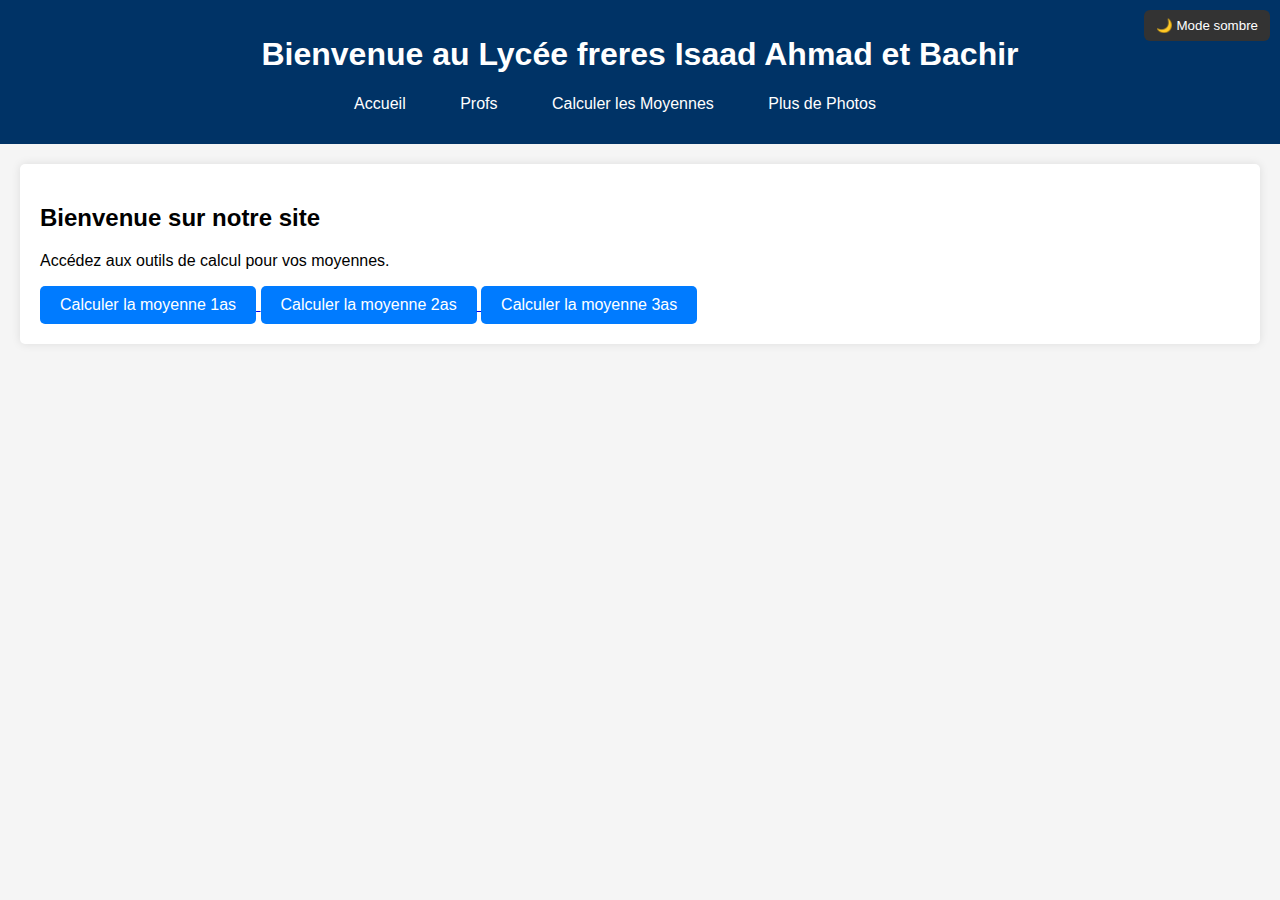
<file: Moyennes.html>
<!DOCTYPE html>
<html lang="fr">
<head>
    <meta charset="UTF-8">
    <meta name="viewport" content="width=device-width, initial-scale=1.0">
    <title>Lycée - Accueil</title>
    <link rel="stylesheet" href="style.css">
</head>
<body>
      <header>
         <h1>Bienvenue au Lycée freres Isaad Ahmad et Bachir</h1>
          <button id="theme-toggle" style="position: fixed; top: 10px; right: 10px; padding: 8px 12px; border-radius: 6px; background-color: #333; color: white; border: none; cursor: pointer;">🌙 Mode sombre</button>
         <nav>
             <ul>
                 <li><a href="index.html">Accueil</a></li>
                 <li><a href="Profs.html">Profs</a></li>
                 <li><a href="Moyennes.html">Calculer les Moyennes</a></li>
                 <li><a href="photos.html">Plus de Photos</a></li>
             </ul>
         </nav>
     </header>
<section>
    <div class="section-bleue">
        <h2>Bienvenue sur notre site</h2>
        <p>Accédez aux outils de calcul pour vos moyennes.</p>
        <!-- Bouton qui redirige vers le site Eddirasa -->
        <a href="https://eddirasa.com/ens-sec/1as/average/" target="_blank">
            <button class="btn-moyenne">Calculer la moyenne 1as</button>
        </a>
        <a href="https://eddirasa.com/ens-sec/2as/average/" target="_blank">
            <button class="btn-moyenne">Calculer la moyenne 2as</button>
        </a>
        <a href="https://eddirasa.com/ens-sec/3as/average/" target="_blank">
            <button class="btn-moyenne">Calculer la moyenne 3as</button>
        </a>
    </div>        
</section>
    <script>
  const toggleBtn = document.getElementById('theme-toggle');

  toggleBtn.addEventListener('click', () => {
    document.body.classList.toggle('dark-mode');

    if (document.body.classList.contains('dark-mode')) {
      toggleBtn.textContent = '☀️ Mode clair';
    } else {
      toggleBtn.textContent = '🌙 Mode sombre';
    }
  });
</script>

</body>
</file>
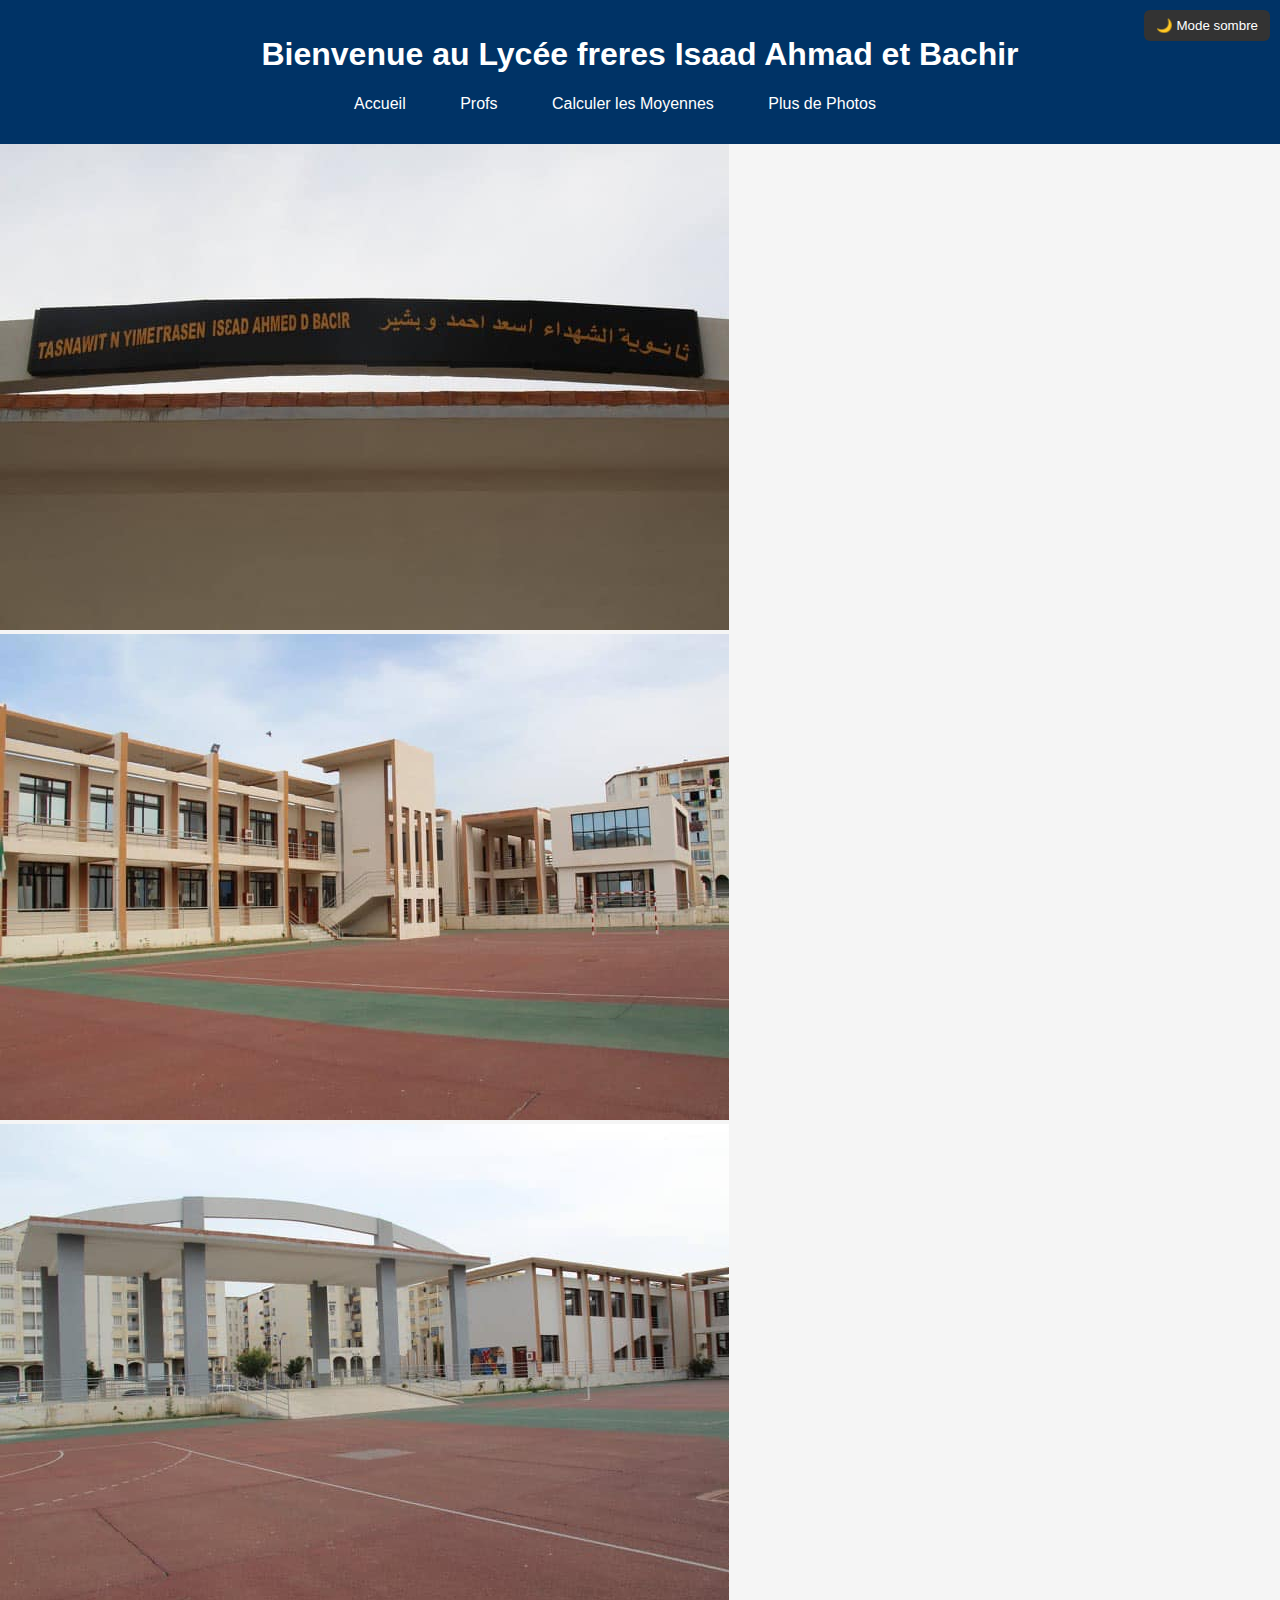
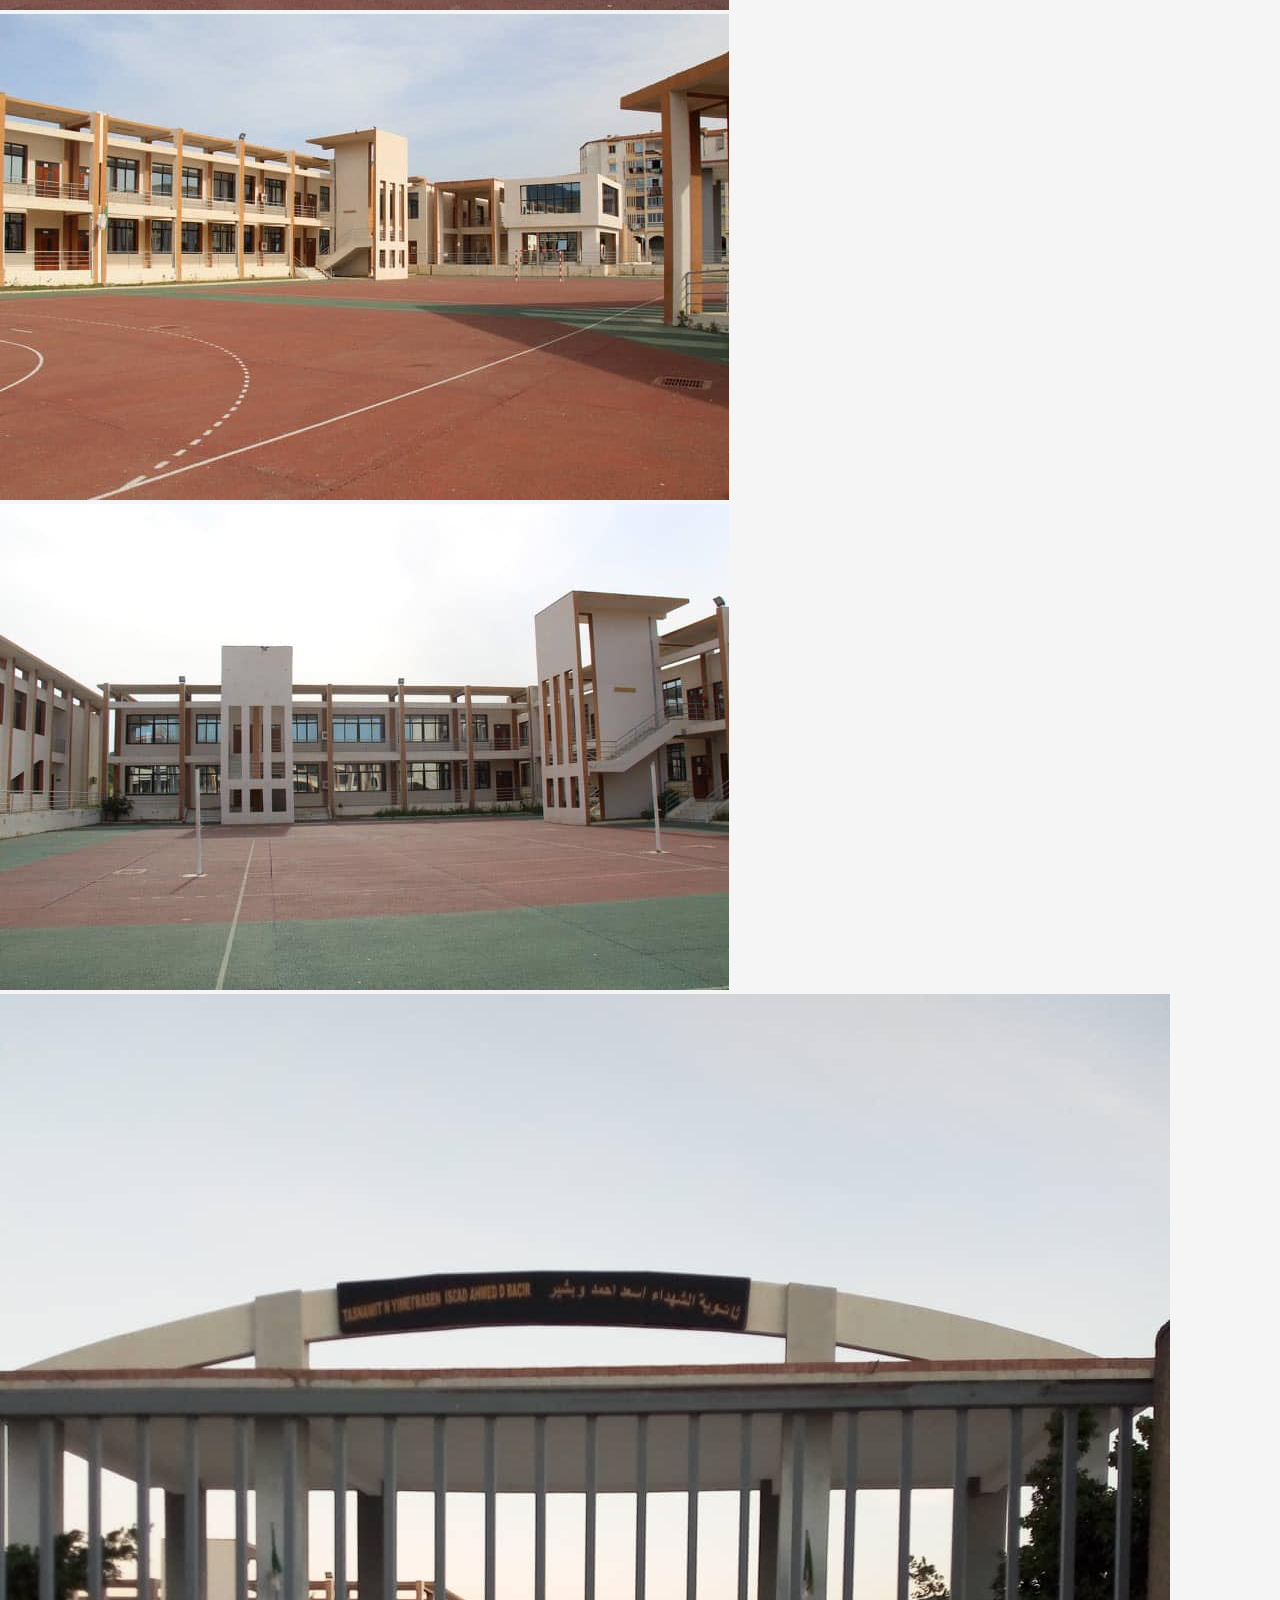
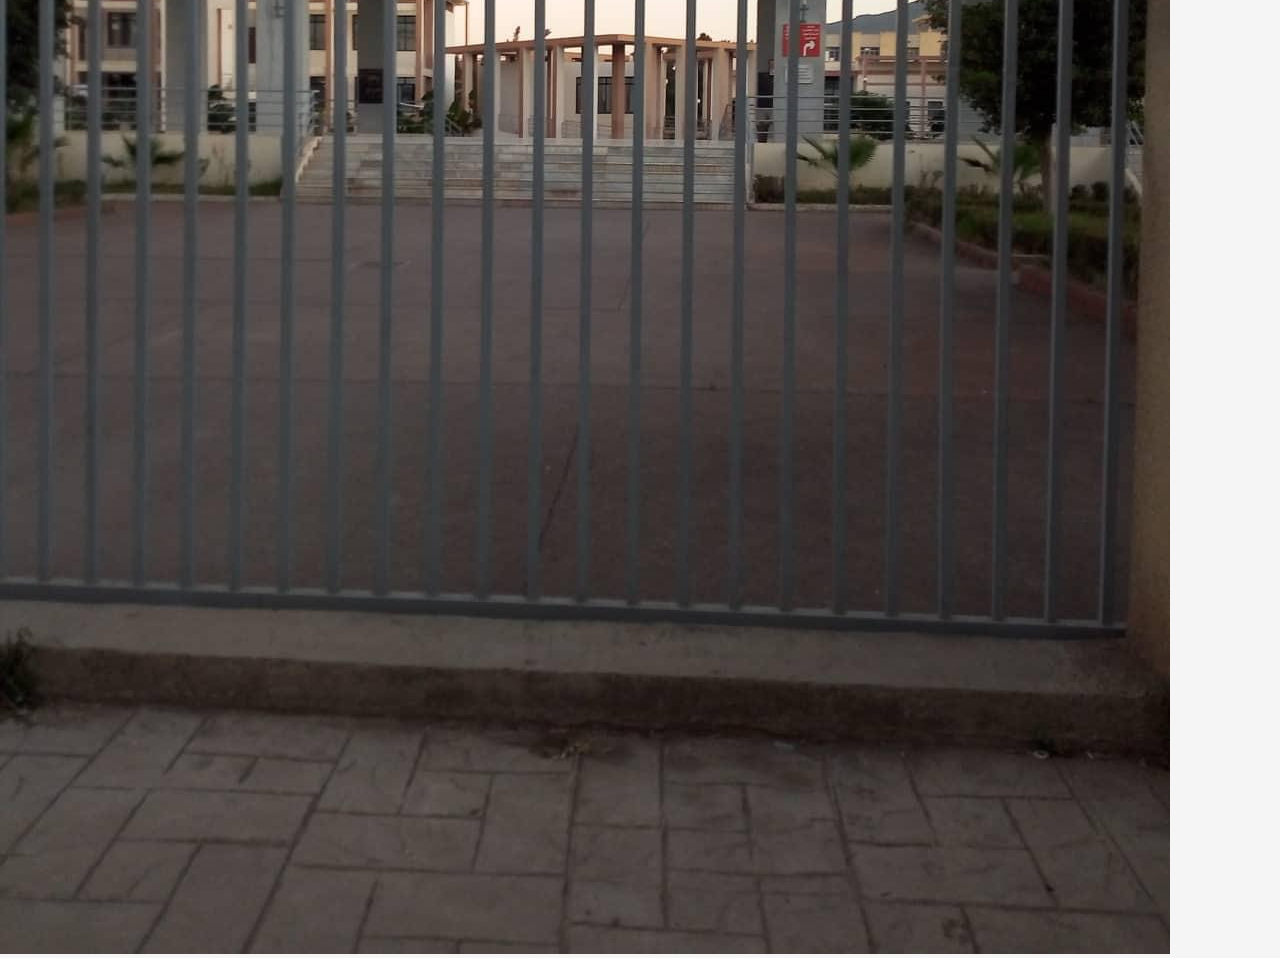
<file: photos.html>
<!DOCTYPE html>
<html lang="fr">
<head>
    <meta charset="UTF-8">
    <meta name="viewport" content="width=device-width, initial-scale=1.0">
    <title>Lycée - Accueil</title>
    <link rel="stylesheet" href="style.css">
</head>
<body>
       <header>
         <h1>Bienvenue au Lycée freres Isaad Ahmad et Bachir</h1>
           <button id="theme-toggle" style="position: fixed; top: 10px; right: 10px; padding: 8px 12px; border-radius: 6px; background-color: #333; color: white; border: none; cursor: pointer;">🌙 Mode sombre</button>
         <nav>
             <ul>
                 <li><a href="index.html">Accueil</a></li>
                 <li><a href="Profs.html">Profs</a></li>
                 <li><a href="Moyennes.html">Calculer les Moyennes</a></li>
                 <li><a href="photos.html">Plus de Photos</a></li>
             </ul>
         </nav>
     </header>
    <div class="gallery">
        <img src="photo1.jpg" alt="Lycée Sidi Ali Lebher Bejaia">
        <img src="photo2.jpg" alt="Lycée Sidi Ali Lebher Bejaia">
        <img src="photo3.jpg" alt="Lycée Sidi Ali Lebher Bejaia">
        <img src="photo4.jpg" alt="Lycée Sidi Ali Lebher Bejaia">
        <img src="photo5.jpg" alt="Lycée Sidi Ali Lebher Bejaia">
        <img src="photo7.jpg" alt="Lycée Sidi Ali Lebher Bejaia">
    </div>
    <script>
  const toggleBtn = document.getElementById('theme-toggle');

  toggleBtn.addEventListener('click', () => {
    document.body.classList.toggle('dark-mode');

    if (document.body.classList.contains('dark-mode')) {
      toggleBtn.textContent = '☀️ Mode clair';
    } else {
      toggleBtn.textContent = '🌙 Mode sombre';
    }
  });
</script>

</body>
</html>
</file>
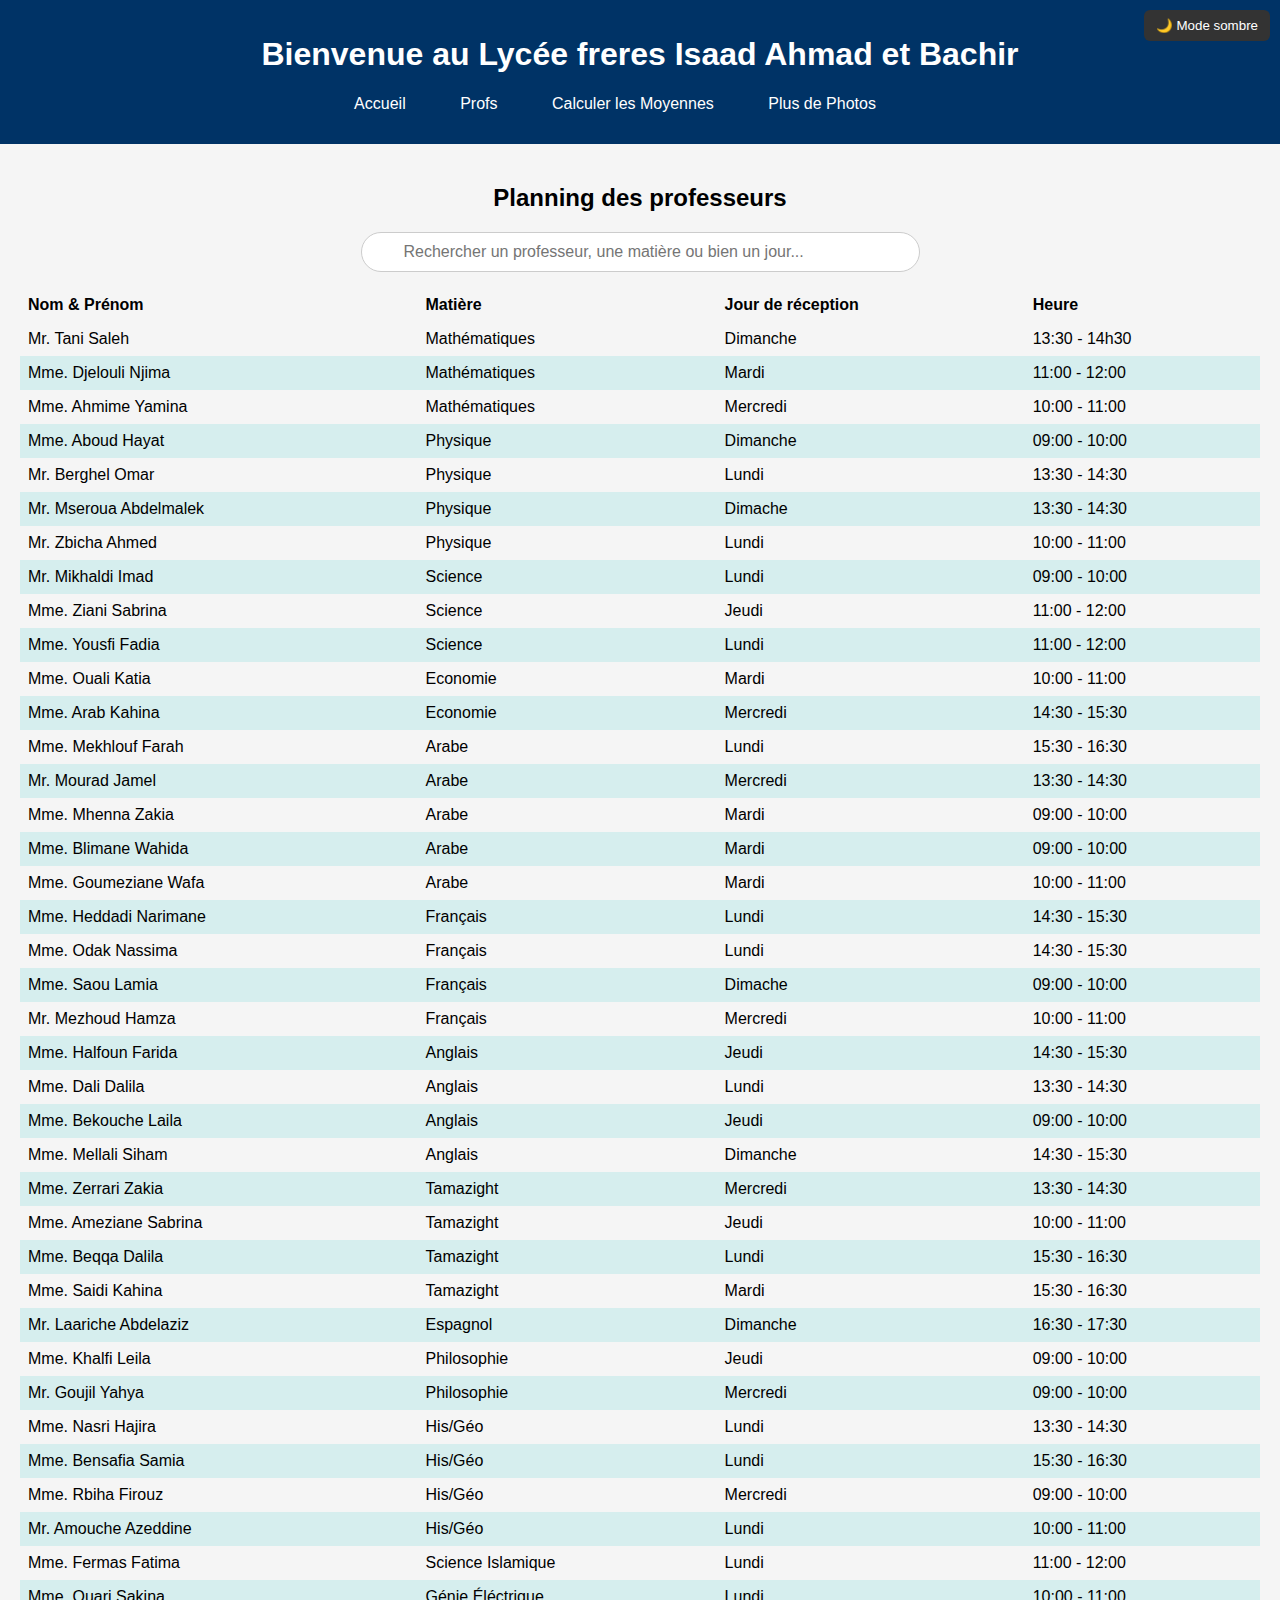
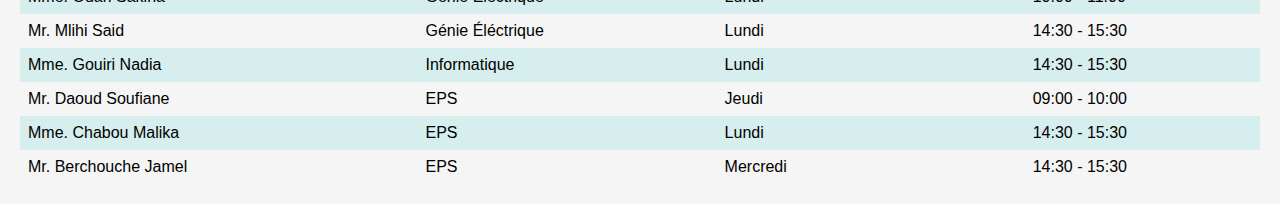
<file: Profs.html>
<!DOCTYPE html>
<html lang="fr">
<head>
    <meta charset="UTF-8">
    <meta name="viewport" content="width=device-width, initial-scale=1.0">
    <title>Lycée - Accueil</title>
    <link rel="stylesheet" href="style.css">
</head>
<body>
       <header>
         <h1>Bienvenue au Lycée freres Isaad Ahmad et Bachir</h1>
           <button id="theme-toggle" style="position: fixed; top: 10px; right: 10px; padding: 8px 12px; border-radius: 6px; background-color: #333; color: white; border: none; cursor: pointer;">🌙 Mode sombre</button>
         <nav>
             <ul>
                 <li><a href="index.html">Accueil</a></li>
                 <li><a href="Profs.html">Profs</a></li>
                 <li><a href="Moyennes.html">Calculer les Moyennes</a></li>
                 <li><a href="photos.html">Plus de Photos</a></li>
             </ul>
         </nav>
     </header>
    <main>
        <h2>Planning des professeurs</h2>
        <input type="text" id="recherche-prof" placeholder="Rechercher un professeur, une matière ou bien un jour...">
        <table id="table-profs">
            <tr>
                <th>Nom & Prénom</th>
                <th>Matière</th>
                <th>Jour de réception</th>
                <th>Heure</th>
            </tr>
      <tbody>
            <tr>
                <td>Mr. Tani Saleh</td>
                <td>Mathématiques</td>
                <td>Dimanche</td>
                <td>13:30 - 14h30</td>
            </tr>
            <tr>
                <td>Mme. Djelouli Njima</td>
                <td>Mathématiques</td>
                <td>Mardi</td>
                <td>11:00 - 12:00</td>
            </tr>
            <tr>
                <td>Mme. Ahmime Yamina</td>
                <td>Mathématiques</td>
                <td>Mercredi</td>
                    <td>10:00 - 11:00</td>
            </tr>
            <tr>
                <td>Mme. Aboud Hayat</td>
                <td>Physique</td>
                <td>Dimanche</td>
                <td>09:00 - 10:00</td>
            </tr>
            <tr>
                <td>Mr. Berghel Omar</td>
                <td>Physique</td>
                <td>Lundi</td>
                <td>13:30 - 14:30</td>
            </tr>
            <tr>
                <td>Mr. Mseroua Abdelmalek</td>
                <td>Physique</td>
                <td>Dimache</td>
                <td>13:30 - 14:30</td>
            </tr>
            <tr>
                <td>Mr. Zbicha Ahmed</td>
                <td>Physique</td>
                <td>Lundi</td>
                <td>10:00 - 11:00</td>
            </tr>
            <tr>
                <td>Mr. Mikhaldi Imad</td>
                <td>Science</td>
                <td>Lundi</td>
                <td>09:00 - 10:00</td>
            </tr>
            <tr>
                <td>Mme. Ziani Sabrina</td>
                <td>Science</td>
                <td>Jeudi</td>
                <td>11:00 - 12:00</td>
            </tr>
            <tr>
                <td>Mme. Yousfi Fadia</td>
                <td>Science</td>
                <td>Lundi</td>
                <td>11:00 - 12:00</td>
            </tr>
            <tr>
                <td>Mme. Ouali Katia</td>
                <td>Economie</td>
                <td>Mardi</td>
                <td>10:00 - 11:00</td>
            </tr>
            <tr>
                <td>Mme. Arab Kahina</td>
                <td>Economie</td>
                <td>Mercredi</td>
                <td>14:30 - 15:30</td>
            </tr>
            <tr>
                <td>Mme. Mekhlouf Farah</td>
                <td>Arabe</td>
                <td>Lundi</td>
                <td>15:30 - 16:30</td>
            </tr>
            <tr>
                <td>Mr. Mourad Jamel</td>
                <td>Arabe</td>
                <td>Mercredi</td>
                <td>13:30 - 14:30</td>
            </tr>
            <tr>
                <td>Mme. Mhenna Zakia</td>
                <td>Arabe</td>
                <td>Mardi</td>
                <td>09:00 - 10:00</td>
            </tr>
            <tr>
                <td>Mme. Blimane Wahida</td>
                <td>Arabe</td>
                <td>Mardi</td>
                <td>09:00 - 10:00</td>
            </tr>
            <tr>
                <td>Mme. Goumeziane Wafa</td>
                <td>Arabe</td>
                <td>Mardi</td>
                <td>10:00 - 11:00</td>
            </tr>
            <tr>
                <td>Mme. Heddadi Narimane</td>
                <td>Français</td>
                <td>Lundi</td>
                <td>14:30 - 15:30</td>
            </tr>
            <tr>
                <td>Mme. Odak Nassima</td>
                <td>Français</td>
                <td>Lundi</td>
                <td>14:30 - 15:30</td>
            </tr>
            <tr>
                <td>Mme. Saou Lamia</td>
                <td>Français</td>
                <td>Dimache</td>
                <td>09:00 - 10:00</td>
            </tr>
            <tr>
                <td>Mr. Mezhoud Hamza</td>
                <td>Français</td>
                <td>Mercredi</td>
                <td>10:00 - 11:00</td>
            </tr>
            <tr>
                <td>Mme. Halfoun Farida</td>
                <td>Anglais</td>
                <td>Jeudi</td>
                <td>14:30 - 15:30</td>
            </tr>
            <tr>
                <td>Mme. Dali Dalila</td>
                <td>Anglais</td>
                <td>Lundi</td>
                <td>13:30 - 14:30</td>
            </tr>
            <tr>
                <td>Mme. Bekouche Laila</td>
                <td>Anglais</td>
                <td>Jeudi</td>
                <td>09:00 - 10:00</td>
            </tr>
            <tr>
                <td>Mme. Mellali Siham</td>
                <td>Anglais</td>
                <td>Dimanche</td>
                <td>14:30 - 15:30</td>
            </tr>
            <tr>
                <td>Mme. Zerrari Zakia</td>
                <td>Tamazight</td>
                <td>Mercredi</td>
                <td>13:30 - 14:30</td>
            </tr>
            <tr>
                <td>Mme. Ameziane Sabrina</td>
                <td>Tamazight</td>
                <td>Jeudi</td>
                <td>10:00 - 11:00</td>
            </tr>
            <tr>
                <td>Mme. Beqqa Dalila</td>
                <td>Tamazight</td>
                <td>Lundi</td>
                <td>15:30 - 16:30</td>
            </tr>
            <tr>
                <td>Mme. Saidi Kahina</td>
                <td>Tamazight</td>
                <td>Mardi</td>
                <td>15:30 - 16:30</td>
            </tr>
            <tr>
                <td>Mr. Laariche Abdelaziz</td>
                <td>Espagnol</td>
                <td>Dimanche</td>
                <td>16:30 - 17:30</td>
            </tr>
            <tr>
                <td>Mme. Khalfi Leila</td>
                <td>Philosophie</td>
                <td>Jeudi</td>
                <td>09:00 - 10:00</td>
            </tr>
            <tr>
                <td>Mr. Goujil Yahya</td>
                <td>Philosophie</td>
                <td>Mercredi</td>
                <td>09:00 - 10:00</td>
            </tr>
            <tr>
                <td>Mme. Nasri Hajira</td>
                <td>His/Géo</td>
                <td>Lundi</td>
                <td>13:30 - 14:30</td>
            </tr>
            <tr>
                <td>Mme. Bensafia Samia</td>
                <td>His/Géo</td>
                <td>Lundi</td>
                <td>15:30 - 16:30</td>
            </tr>
            <tr>
                <td>Mme. Rbiha Firouz</td>
                <td>His/Géo</td>
                <td>Mercredi</td>
                <td>09:00 - 10:00</td>
            </tr>
            <tr>
                <td>Mr. Amouche Azeddine</td>
                <td>His/Géo</td>
                <td>Lundi</td>
                <td>10:00 - 11:00</td>
            </tr>
            <tr>
                <td>Mme. Fermas Fatima</td>
                <td>Science Islamique</td>
                <td>Lundi</td>
                <td>11:00 - 12:00</td>
            </tr>
            <tr>
                <td>Mme. Ouari Sakina</td>
                <td>Génie Éléctrique</td>
                <td>Lundi</td>
                <td>10:00 - 11:00</td>
            </tr>
            <tr>
                <td>Mr. Mlihi Said</td>
                <td>Génie Éléctrique</td>
                <td>Lundi</td>
                <td>14:30 - 15:30</td>
            </tr>
            <tr>
                <td>Mme. Gouiri Nadia</td>
                <td>Informatique</td>
                <td>Lundi</td>
                <td>14:30 - 15:30</td>
            </tr>
            <tr>
                <td>Mr. Daoud Soufiane</td>
                <td>EPS</td>
                <td>Jeudi</td>
                <td>09:00 - 10:00</td>
            </tr>
            <tr>
                <td>Mme. Chabou Malika</td>
                <td>EPS</td>
                <td>Lundi</td>
                <td>14:30 - 15:30</td>
            </tr>
            <tr>
                <td>Mr. Berchouche Jamel</td>
                <td>EPS</td>
                <td>Mercredi</td>
                <td>14:30 - 15:30</td>
            </tr>
          </tbody>

     </table>
    </main>
<script>
  const input = document.getElementById('recherche-prof');
  const lignes = document.querySelectorAll('#table-profs tbody tr');

  input.addEventListener('input', function () {
    const valeur = this.value.toLowerCase();

    lignes.forEach(function (ligne) {
      const texteLigne = ligne.textContent.toLowerCase();

      // Affiche ou cache la ligne selon la recherche
      if (texteLigne.includes(valeur)) {
        ligne.style.display = '';

        // Supprimer les anciens surlignages
        ligne.querySelectorAll('td').forEach(function (cellule) {
          cellule.innerHTML = cellule.textContent;

          // Si une valeur est saisie, surligner la partie correspondante
          if (valeur !== '') {
            const regex = new RegExp(`(${valeur})`, 'gi');
            cellule.innerHTML = cellule.textContent.replace(regex, '<span class="highlight">$1</span>');
          }
        });
      } else {
        ligne.style.display = 'none';
      }
    });
  });
</script>
<button id="bouton-haut" title="Remonter en haut">⬆️</button>
<script>
  const boutonHaut = document.getElementById("bouton-haut");

  window.onscroll = function () {
    if (document.body.scrollTop > 100 || document.documentElement.scrollTop > 100) {
      boutonHaut.style.display = "block";
    } else {
      boutonHaut.style.display = "none";
    }
  };

  boutonHaut.addEventListener("click", function () {
    window.scrollTo({
      top: 0,
      behavior: "smooth"
    });
  });
</script>
    <script>
  const toggleBtn = document.getElementById('theme-toggle');

  toggleBtn.addEventListener('click', () => {
    document.body.classList.toggle('dark-mode');

    if (document.body.classList.contains('dark-mode')) {
      toggleBtn.textContent = '☀️ Mode clair';
    } else {
      toggleBtn.textContent = '🌙 Mode sombre';
    }
  });
</script>


</body>
</html>
</file>
<file: style.css>
body {
    font-family: Arial, sans-serif;
    margin: 0;
    padding: 0;
    background-color: #f5f5f5;
}

header {
    background-color: #003366;
    color: white;
    padding: 15px;
    text-align: center;
}

h1 {
    text-align: center;
}

nav ul {
    list-style: none;
    padding: 0;
}

nav ul li {
    display: inline;
    margin-right: 50px;
}

nav ul li a {
    color: white;
    text-decoration: none;
}
main {
    text-align: center;
    padding: 20px;
}

table {
    border-collapse: collapse;
    width: 100%;
    text-align: center;
    padding: 20px;
}

th, td {
    text-align: left;
    padding: 8px;
}

tr:nth-child(even) {
background-color: #d6eeee;
}

section {
    margin: 20px;
    padding: 20px;
    background: white;
    border-radius: 5px;
    box-shadow: 0px 0px 10px rgba(0, 0, 0, 0.1);
}
.dark-mode {
  background-color: #121212;
  color: white;
}

.dark-mode table {
  background-color: #1e1e1e;
  color: white;
  border-color: #444;
}

.dark-mode input,
.dark-mode button {
  background-color: #333;
  color: white;
  border: 1px solid #555;
}

.btn-moyenne {
    background-color: #007BFF; /* Bleu */
    color: white;
    padding: 10px 20px;
    border: none;
    border-radius: 5px;
    font-size: 16px;
    cursor: pointer;
    transition: 0.3s;
}

.btn-moyenne:hover {
    background-color: #0056b3; /* Bleu foncé au survol */
}
.btn {
    display: inline-block;
    padding: 12px 24px;
    background: linear-gradient(45deg, #007bff, #00d4ff);
    color: white;
    font-size: 18px;
    font-weight: bold;
    text-decoration: none;
    border-radius: 30px;
    transition: all 0.3s ease-in-out;
}

.btn:hover {
    transform: scale(1.1);
    box-shadow: 0 4px 15px rgba(0, 123, 255, 0.3);
}
#recherche-prof {
  padding: 10px 15px;
  width: 100%;
  max-width: 500px;
  border: 1px solid #ccc;
  border-radius: 25px;
  outline: none;
  font-size: 16px;
  background-image: url('https://www.svgrepo.com/show/488200/search.svg');
  background-repeat: no-repeat;
  background-size: 18px;
  background-position: 12px center;
  padding-left: 42px;
  margin-bottom: 16px;
  transition: box-shadow 0.2s ease;
}

#recherche-prof:focus {
  border-color: #007BFF;
  box-shadow: 0 0 5px rgba(0, 123, 255, 0.4);
}
background-image: url('https://www.svgrepo.com/show/488200/search.svg');
.highlight {
    background-color: yellow;
    font-weight: bold;
    border-radius: 3px;
}
#bouton-haut {
  display: none;
  position: fixed;
  bottom: 30px;
  right: 30px;
  z-index: 100;
  font-size: 20px;
  background-color: #007bff;
  color: white;
  border: none;
  border-radius: 50%;
  padding: 12px 16px;
  cursor: pointer;
  box-shadow: 0 2px 6px rgba(0,0,0,0.3);
  transition: opacity 0.3s;
}

#bouton-haut:hover {
  background-color: #0056b3;
}
#table-profs tbody tr:hover {
  background-color: #f1f1f1;
  cursor: pointer;
  transform: scale(1.01);
  transition: all 0.2s ease-in-out;
}
  background-color: #f0f8ff;
  cursor: pointer;
    opacity: 0;
  transform: translateY(20px);
  animation: apparaitre 0.5s forwards ease-out;
}

@keyframes apparaitre {
  to {
    opacity: 1;
    transform: translateY(0);
  }
}
}
</file>
